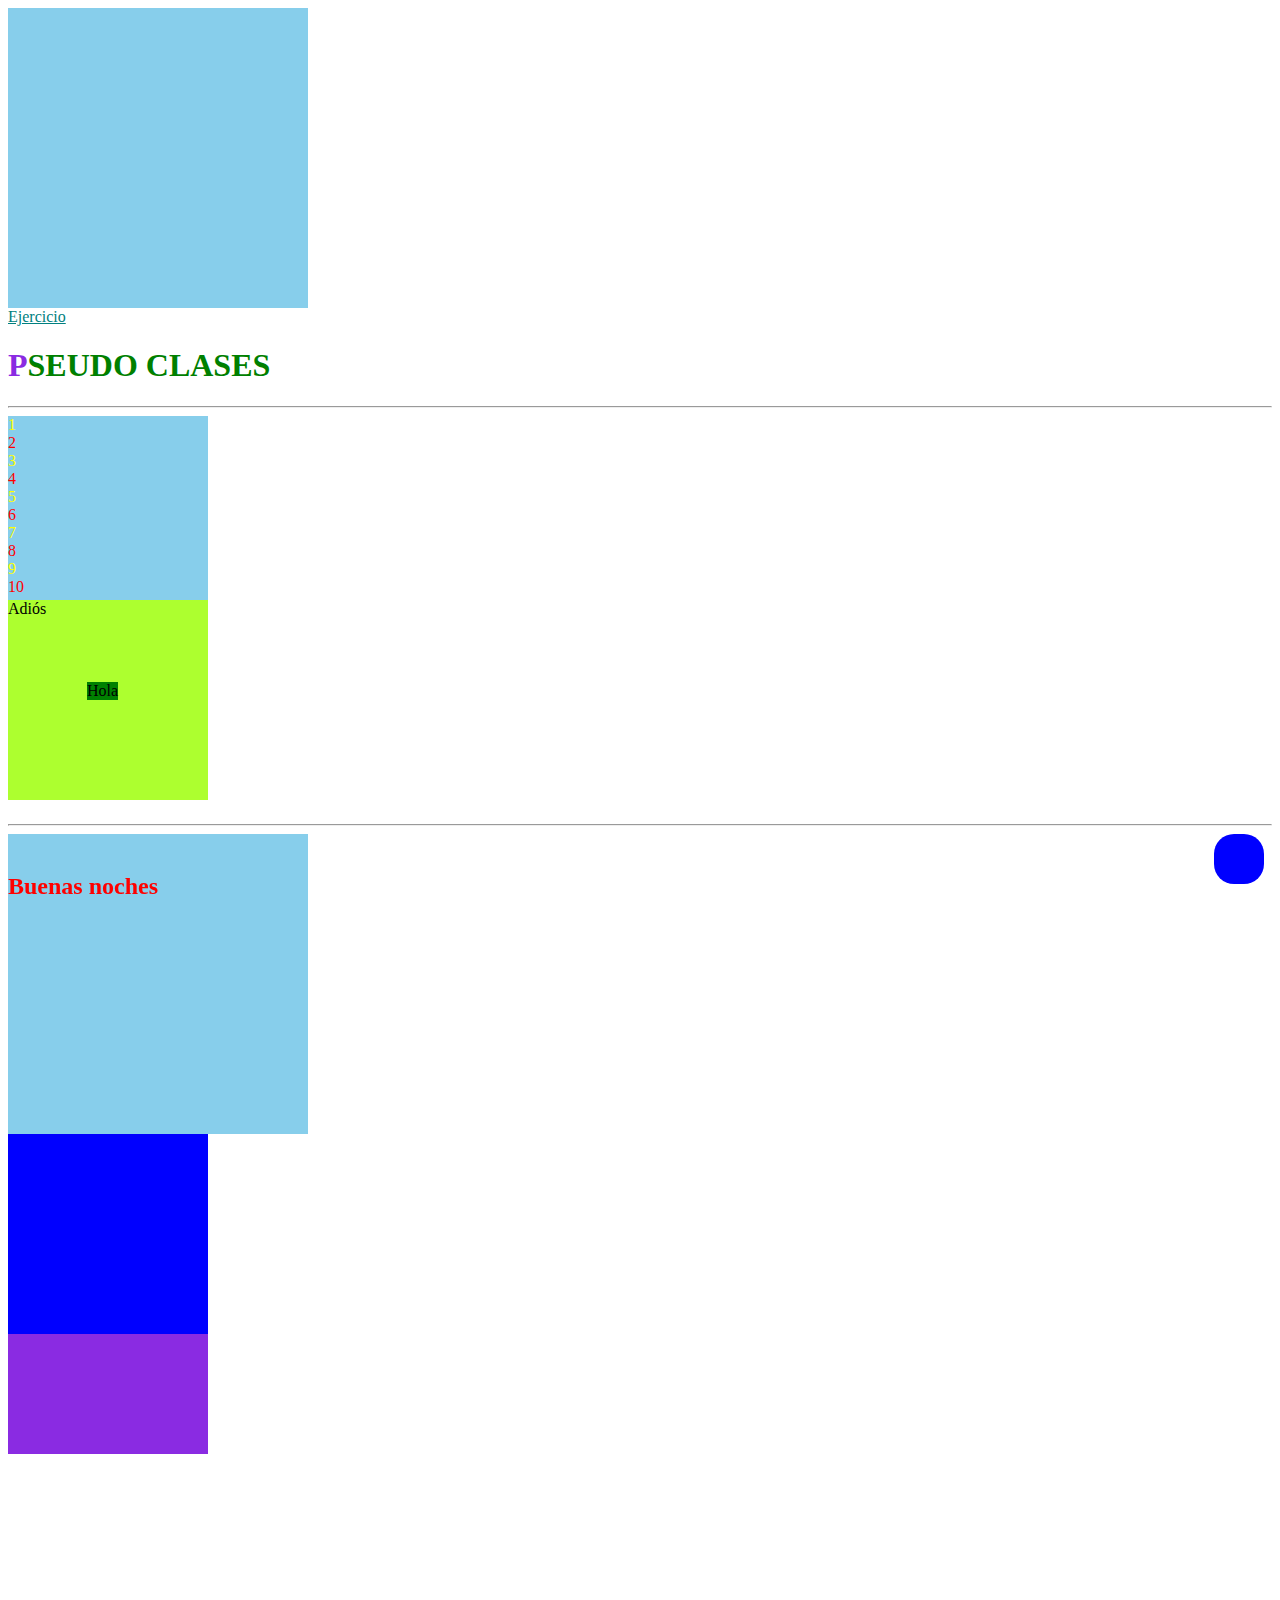
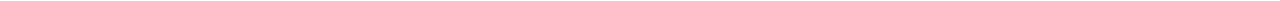
<file: index.html>
<!DOCTYPE html>
<html lang="en">
<head>
    <meta charset="UTF-8">
    <meta name="viewport" content="width=device-width, initial-scale=1.0">
    <title>Document</title>
    <link rel="stylesheet" href="styles.css">
</head>
<body>
    <div class="caja1"></div>
    <a href="">Ejercicio</a>
    <h1>PSEUDO CLASES</h1>

    <hr>

    <div class="caja2">
        <div class="hijo">1</div>
        <div class="hijo">2</div>
        <div class="hijo">3</div>
        <div class="hijo">4</div>
        <div class="hijo">5</div>
        <div class="hijo">6</div>
        <div class="hijo">7</div>
        <div class="hijo">8</div>
        <div class="hijo">9</div>
        <div class="hijo">10</div>
    </div>
    <div class="caja3"></div>

    <hr>

    <div class="caja4"></div>
    <div class="caja-facebook"></div>
    <div class="caja5"></div>
    <div class="caja6"></div>
    <h2>Buenas noches</h2>
</body>
</html>
</file>
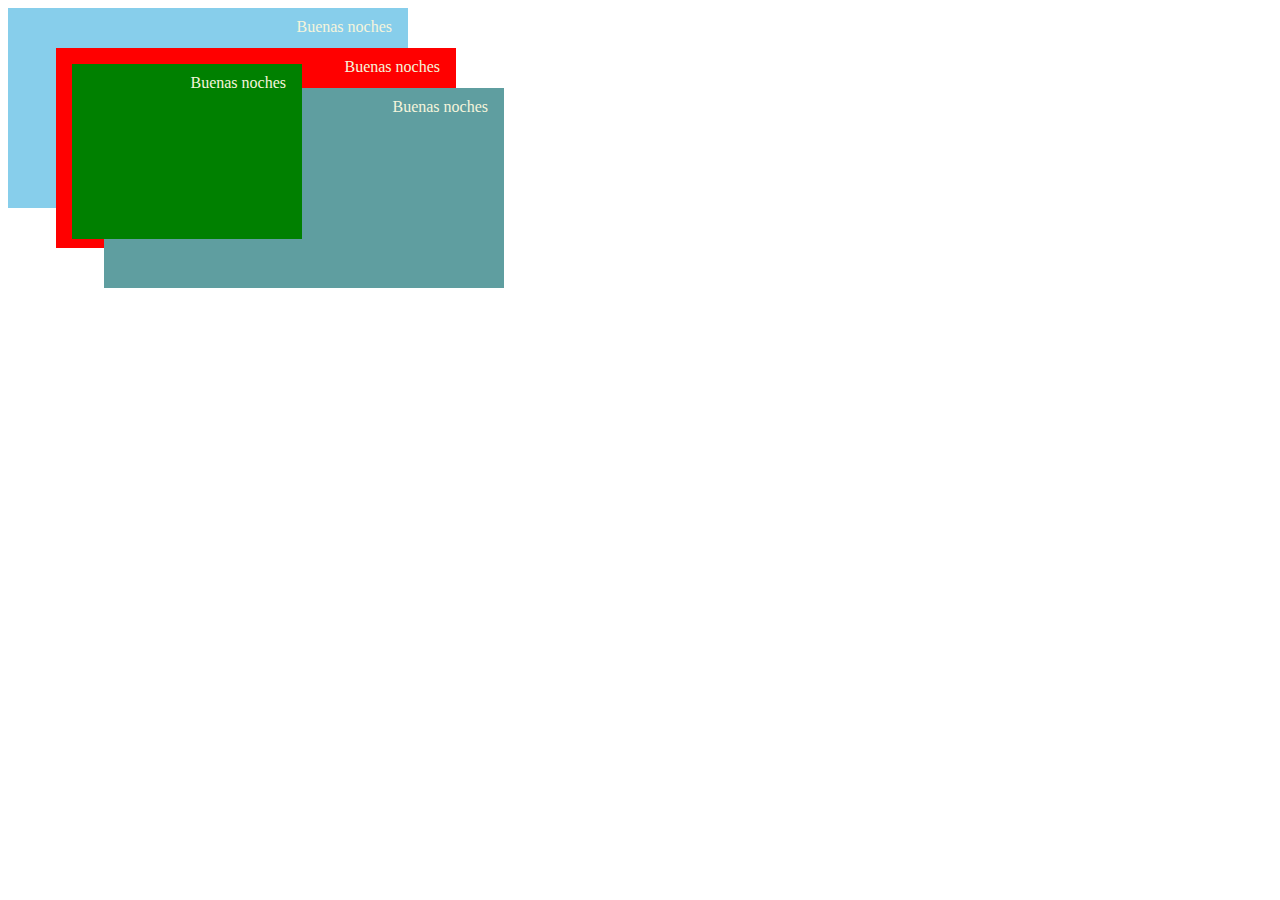
<file: maqueta.html>
<!DOCTYPE html>
<html lang="en">
<head>
    <meta charset="UTF-8">
    <meta name="viewport" content="width=device-width, initial-scale=1.0">
    <title>Document</title>
    <link rel="stylesheet" href="maqueta.css">
</head>
<body>
    <div class="caja1"></div>
    <div class="caja2"></div>
    <div class="caja3"></div>
    <div class="caja4"></div>
</body>
</html>
</file>
<file: styles.css>
/*PSEUDO CLASES*/
/*Es un selector que permite dar tipos de personalizaciones dinamicas 
como alterar o cambiar de colo a un elemento al colocar el cursor encima
de dicho elemento*/

.caja1{
    background-color: skyblue;
    width: 300px;
    height: 300px;
}

.caja1:hover{
    background-color: green;
    width: 300px;
    height: 300px;
}

a{
    color: red;
}

a:hover{
    color:blue;
    font-size: 2rem;
}
a:active{
    color:brown;
    font-size: 3rem;
}
a:target{
    color: yellow;
}
a:visited{
    color: teal;
}

h1{
    color: red;
}
h1::first-line{
    color: green;
}
h1::first-letter{
    color: blueviolet;
}

/*..........................................................*/
/*PSEUDO ELEMENTOS*/
/*Son elementos que no necesariamente se coloca en html, nos permite dar,
estilos, cambiar de colores y permite dar posicionamimento dentro del elemento
padre. tambien nos permite hacer combinaciones entre pseudo clases y pseudo 
elementos, como un hover y before*/
.caja2{
    width: 200px;
    height: 200px;
    background-color: skyblue;
    position: relative;
}

.caja2 .hijo:first-child{
    color: red;
}
.caja2 .hijo:last-child{
    color: blue;
}
/*.caja2 .hijo:nth-child(2n){
    color: yellow;
}*/
.caja2 .hijo:nth-child(odd) {
    color: yellow;
}
.caja2 .hijo:nth-child(even) {
    color: red; 
}


.caja3{
    width: 200px;
    height: 200px;
    background-color: greenyellow;
    position: relative;
    bottom: 1rem;
}
.caja3::before{
    content: "Hola";
    position: absolute;
    right: 45%;
    bottom: 50%;
    background-color: green;
}
.caja3::after{
    content: "Adiós";
}


/*POSICIONAMIENTO*/
/*Para que se pueda usar las propiedades como top,witdth,botton,height y 
tambien z-index se tiene que colocar "position realative" si o si para dar
uso de dichas propiedades, mediante position absolute mediante un hijo 
del padre por medio de un elemento como "bejore o after"*/

.caja4{
    width: 300px;
    height: 300px;
    background-color: skyblue;
    position: relative;
}

.caja-facebook{
    background-color: blue;
    width: 50px;
    height: 50px;
    border-radius: 20px;
    position: fixed;
    right: 1rem;
    bottom: 1rem;
}

.caja5{
    width: 200px;
    height: 200px;
    background-color: blue;
    position: relative;
    z-index: 20;
}
.caja6{
    width: 200px;
    height: 200px;
    background-color:blueviolet;
    position: relative;
    bottom: 5rem;
    z-index: 15;
}

h2{
    color: red;
    position:sticky;
    bottom: 0;
    left: 0;
}
</file>
<file: maqueta.css>
.caja1{
    width: 400px;
    height: 200px;
    background-color:skyblue;
    position: relative;
    z-index: 10;
}
.caja1::before{
    content: "Buenas noches";
    color: beige;
    position: absolute;
    right: 1rem;
    top: 10px;
}

.caja2{
    width: 400px;
    height: 200px;
    background-color: red;
    position: relative;
    left: 3rem;
    bottom: 10rem;
    z-index: 20;
}
.caja2::before{
    content: "Buenas noches";
    color: beige;
    position: absolute; 
    right: 1rem;
    top: 10px;
}

.caja3{
    width: 400px;
    height: 200px;
    background-color:cadetblue;
    position: relative;
    left: 6rem;
    bottom: 20rem;
    z-index: 30;
}
.caja3::before{
    content: "Buenas noches";
    color: beige;
    position: absolute; 
    right: 1rem;
    top: 10px;
}

.caja4{
    width: 230px;
    height: 175px;
    background-color:green;
    position: relative;
    z-index: 40;
    left: 4rem;
    bottom: 34rem;
}
.caja4::before{
    content: "Buenas noches";
    color: beige;
    position: absolute; 
    right: 1rem;
    top: 10px;
}
</file>
